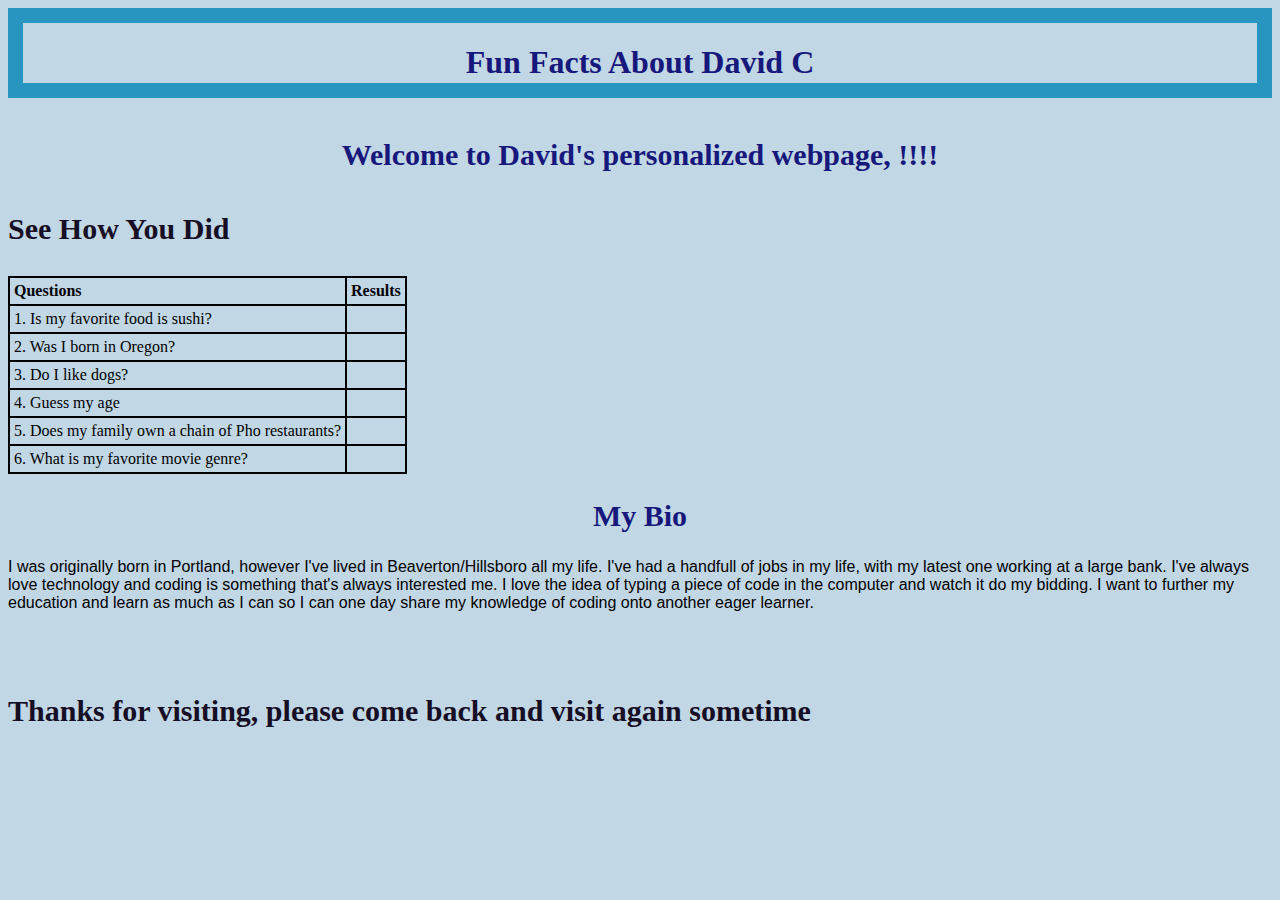
<file: index.html>
<!DOCTYPE html>
<html>

<head>
    <title>David's Guessing Game</title>
    <link rel="stylesheet" href="styles.css" type="text/css">
</head>

<body>
    <div>
        <h1>Fun Facts About David C</h1>
    </div>
    <h4> Welcome to David's personalized webpage,
        <span id="userName"> </span>!!!!</h4>
    <h3>See How You Did </h3>
    <table>
        <tr>
            <th>Questions</th>
            <th>Results</th>
        </tr>
        <tr>
            <td>1. Is my favorite food is sushi?</td>
            <td id="sushi"></td>
        </tr>
        <tr>
            <td>2. Was I born in Oregon? </td>
            <td id="born"></td>
        </tr>
        <tr>
            <td>3. Do I like dogs? </td>
            <td id="dogs"></td>
        </tr>
        <tr>
            <td>4. Guess my age </td>
            <td id="my-age"></td>
        </tr>
        <tr>
            <td>5. Does my family own a chain of Pho restaurants?</td>
            <td id="pho-restaurant"></td>
        </tr>
        <tr>
            <td>6. What is my favorite movie genre?</td>
            <td id="movies"></td>
        </tr>
    </table>
    <h2> My Bio </h2>
    <p>
        I was originally born in Portland, however I've lived in Beaverton/Hillsboro all my life. I've had a handfull of jobs in
        my life, with my latest one working at a large bank. I've always love technology and coding is something that's always
        interested me. I love the idea of typing a piece of code in the computer and watch it do my bidding. I want to further
        my education and learn as much as I can so I can one day share my knowledge of coding onto another eager learner.
    </p>
    <br />
    <br />
    <h3> Thanks for visiting, please come back and visit again sometime</h3>

    <script type="text/javascript" src="main.js"></script>
</body>

</html>
</file>
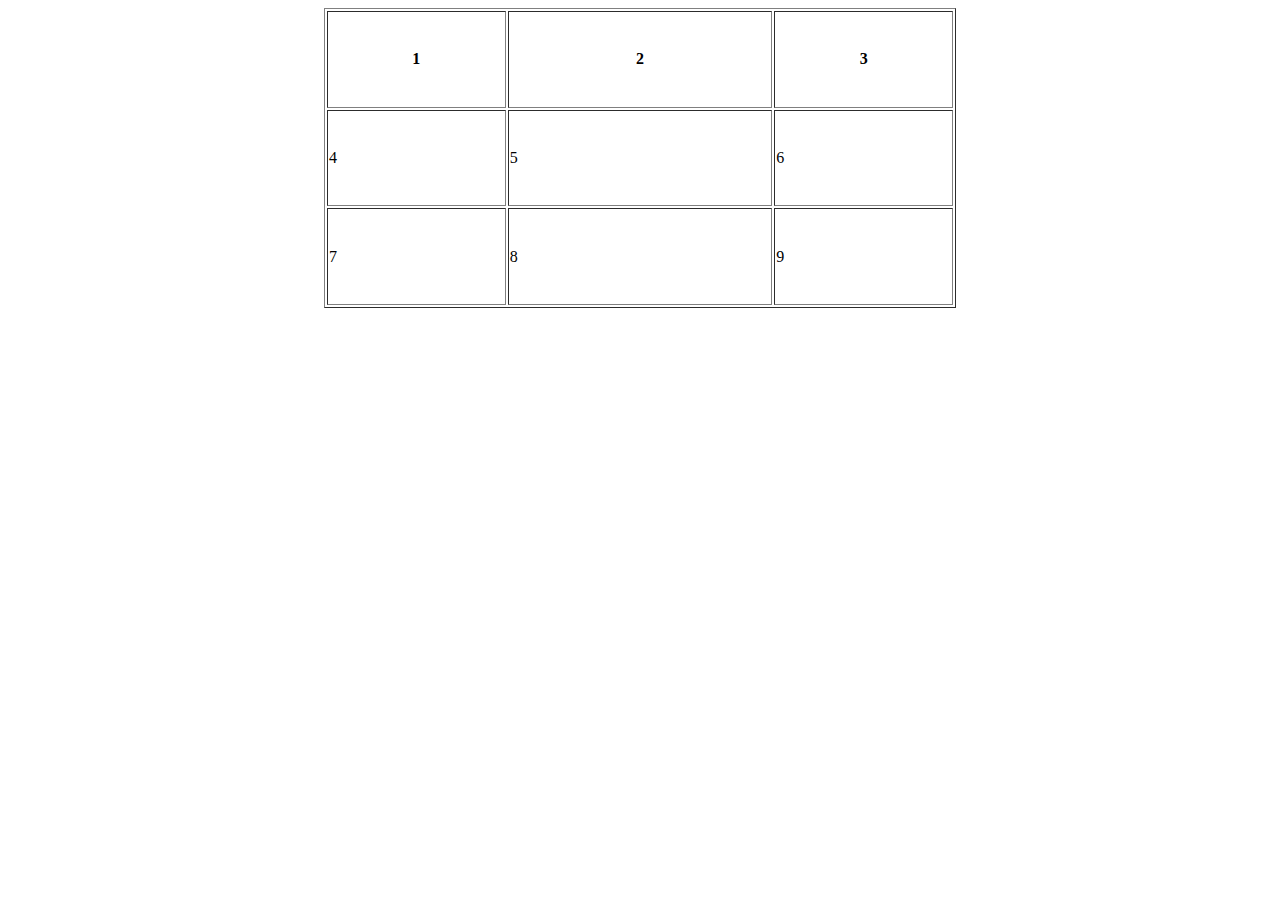
<file: table.html>
<!DOCTYPE html>
<html>

<head>
    <title>table example </title>
</head>

<body>
    <table align="center" border="1" width="50%" height="300">
        <tbody>
            <tr height="30">
                <th width="100">1</td>
                <th width="150">2</td>
                <th width="100">3</td>
            </tr>
            <tr height="30">
                <td width="100">4</td>
                <td width="100">5</td>
                <td width="100">6</td>
            </tr>
            <tr height="30">
                <td width="100">7</td>
                <td width="100">8</td>
                <td width="100">9</td>
            </tr>
        </tbody>






    </table>
</body>

</html>
</file>
<file: styles.css>
h1 {
  color: rgb(23, 24, 124);
  font-family: comic sans-serif;
  text-align: center;
}
h2 {
  color: rgb(23, 24, 124);
  font-family: comic sans-serif;
  text-align: center;
  font-size: 30px;
}
h3 {
  color: rgb(22, 14, 36);
  font-family: comic sans-serif;
  text-align: left;
  font-size: 30px;
}    
h4 {
  color: rgb(23, 24, 124);
  font-family:comic sans-serif; 
  text-align: center;
  font-weight: bold;
  font-size: 30px;
}
p {
  font-family: Arial;
}

.highlight {
  background-color: yellow;
}

ol {
  text-decoration: none;
  font-family: arial;
  color: rgb(14, 13, 14);
  font-weight: bold;
}
body {
  background-color:rgba(130, 175, 202, 0.495)
} 
td, th {
  text-align: left;
}
div {
  height: 60px;
  border: 15px solid rgb(40, 149, 192);
}  
table {
  border-collapse: collapse;
}
table, th, td{
  border: 2px solid black;
  padding: 4px; 
}
.correctBox{
  color: green;
}
.incorrectBox{
  color: red;
}
</file>
